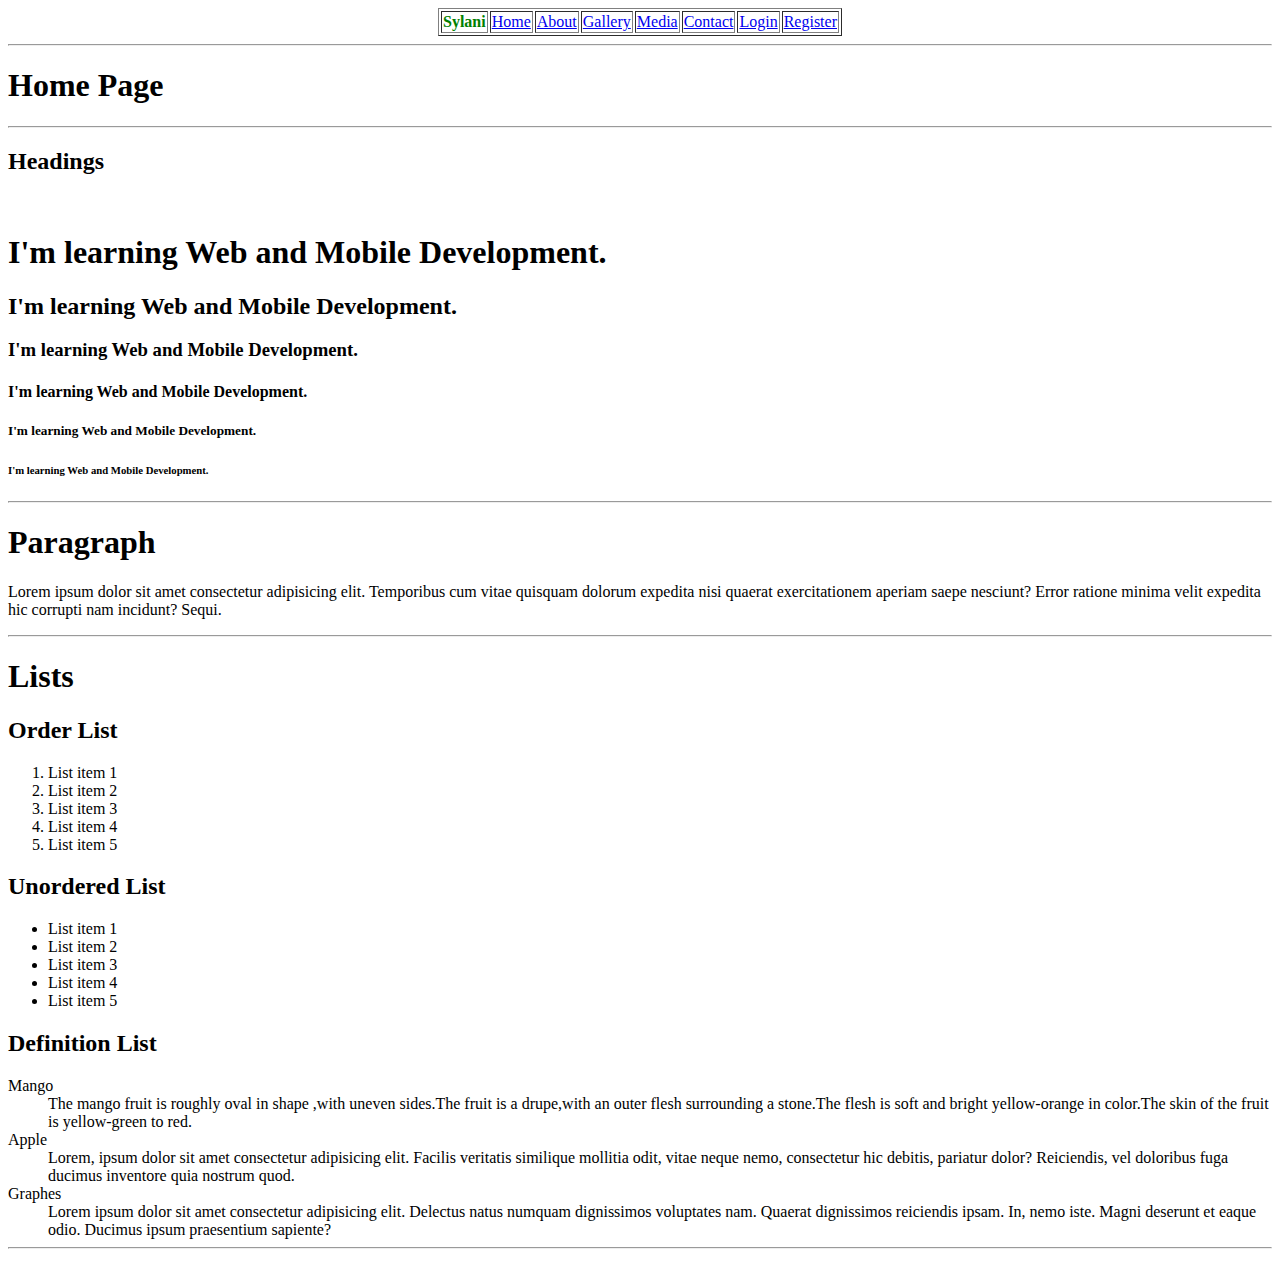
<file: index.html>
<!DOCTYPE html>
<html lang="en">
<head>
    <meta charset="UTF-8">
    <meta http-equiv="X-UA-Compatible" content="IE=edge">
    <meta name="viewport" content="width=device-width, initial-scale=1.0">
    <title>Third Assigment</title>
</head>
<body>
   
     
    <header>
        <nav>
            <center>
                <table border="1" >
                    <tr>
                        <th style="color:green ;">Sylani</th>
                        <td><a href="index.html">Home</a></td>
                        <td><a href="about.html">About</a></td>
                        <td><a href="gallery.html">Gallery</a></td>
                        <td><a href="media.html">Media</a></td>
                        <td><a href="contact.html">Contact</a></td>
                        <td><a href="login.html">Login</a></td>
                        <td><a href="register.html">Register</a></td>
                    </tr>
                </table>
            </center>
        </nav>

    </header>
    <hr>

    <main>

        <h1>Home Page</h1>
        <hr>

        <h2>Headings</h2> <br> 
        <h1>I'm learning Web and Mobile Development.</h1> 
        <h2>I'm learning Web and Mobile Development.</h2>
        <h3>I'm learning Web and Mobile Development.</h3>
        <h4>I'm learning Web and Mobile Development.</h4>
        <h5>I'm learning Web and Mobile Development.</h5>
        <h6>I'm learning Web and Mobile Development.</h6>
        <hr>

        <h1>Paragraph</h1>

        <p>Lorem ipsum dolor sit amet consectetur adipisicing elit. Temporibus cum vitae quisquam dolorum expedita nisi quaerat exercitationem aperiam saepe nesciunt? Error ratione minima velit expedita hic corrupti nam incidunt? Sequi.</p>

        <hr>
        <!-- lists -->
        <h1>Lists</h1>

        <h2>Order List</h2>
        <ol>
            <li>List item 1</li>
            <li>List item 2</li>
            <li>List item 3</li>
            <li>List item 4</li>
            <li>List item 5</li>
        </ol>

        <h2>Unordered List</h2>
        <ul>
            <li>List item 1</li>
            <li>List item 2</li>
            <li>List item 3</li>
            <li>List item 4</li>
            <li>List item 5</li>
        </ul>

        <h2>Definition List</h2>
        <dl>
            <dt>Mango</dt>
            <dd>The mango fruit is roughly oval in shape ,with uneven sides.The fruit is a drupe,with an outer flesh surrounding a stone.The flesh is  soft and bright yellow-orange in color.The skin of the fruit is yellow-green to red.</dd>
            <dt>Apple</dt>
            <dd>Lorem, ipsum dolor sit amet consectetur adipisicing elit. Facilis veritatis similique mollitia odit, vitae neque nemo, consectetur hic debitis, pariatur dolor? Reiciendis, vel doloribus fuga ducimus inventore quia nostrum quod.</dd>
            <dt>Graphes</dt>
            <dd>Lorem ipsum dolor sit amet consectetur adipisicing elit. Delectus natus numquam dignissimos voluptates nam. Quaerat dignissimos reiciendis ipsam. In, nemo iste. Magni deserunt et eaque odio. Ducimus ipsum praesentium sapiente?</dd>
            <hr>
        </dl>

        

    </main>

    <footer>

    </footer>

</body>
</html>
</file>
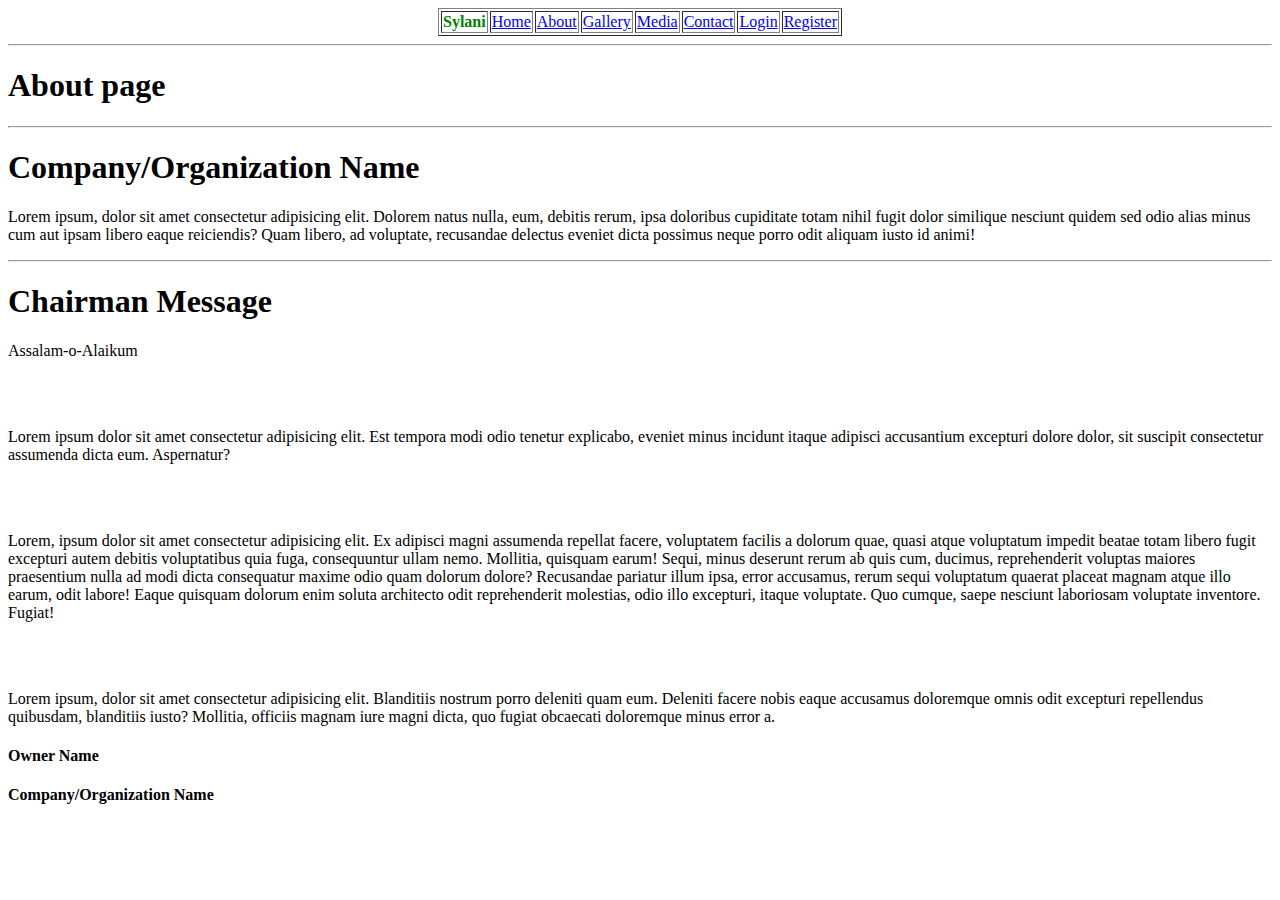
<file: about.html>
<!DOCTYPE html>
<html lang="en">
<head>
    <meta charset="UTF-8">
    <meta http-equiv="X-UA-Compatible" content="IE=edge">
    <meta name="viewport" content="width=device-width, initial-scale=1.0">
    <title>About</title>
</head>
<body>
    <header>
        <nav>
            <center>
                <table border="1">
                    <tr>
                        <th style="color:green ;">Sylani</th>
                        <td><a href="index.html">Home</a></td>
                        <td><a href="about.html">About</a></td>
                        <td><a href="gallery.html">Gallery</a></td>
                        <td><a href="media.html">Media</a></td>
                        <td><a href="contact.html">Contact</a></td>
                        <td><a href="login.html">Login</a></td>
                        <td><a href="register.html">Register</a></td>
                    </tr>
                </table>
            </center>
        </nav>
        <hr>

    </header>

    <main>

        <h1>About page</h1>
        <hr>
        <h1>Company/Organization Name </h1>
        <p>Lorem ipsum, dolor sit amet consectetur adipisicing elit. Dolorem natus nulla, eum, debitis rerum, ipsa doloribus cupiditate totam nihil fugit dolor similique nesciunt quidem sed odio alias minus cum aut ipsam libero eaque reiciendis? Quam libero, ad voluptate, recusandae delectus eveniet dicta possimus neque porro odit aliquam iusto id animi!</p>
        <hr>
        <h1>Chairman Message</h1>

        <p>Assalam-o-Alaikum</p>
        <br>
        <br>
        <p>Lorem ipsum dolor sit amet consectetur adipisicing elit. Est tempora modi odio tenetur explicabo, eveniet minus incidunt itaque adipisci accusantium excepturi dolore dolor, sit suscipit consectetur assumenda dicta eum. Aspernatur?</p>
        <br>
        <br>

        <p>Lorem, ipsum dolor sit amet consectetur adipisicing elit. Ex adipisci magni assumenda repellat facere, voluptatem facilis a dolorum quae, quasi atque voluptatum impedit beatae totam libero fugit excepturi autem debitis voluptatibus quia fuga, consequuntur ullam nemo. Mollitia, quisquam earum! Sequi, minus deserunt rerum ab quis cum, ducimus, reprehenderit voluptas maiores praesentium nulla ad modi dicta consequatur maxime odio quam dolorum dolore? Recusandae pariatur illum ipsa, error accusamus, rerum sequi voluptatum quaerat placeat magnam atque illo earum, odit labore! Eaque quisquam dolorum enim soluta architecto odit reprehenderit molestias, odio illo excepturi, itaque voluptate. Quo cumque, saepe nesciunt laboriosam voluptate inventore. Fugiat!</p>

    <br>
    <br>
    <p>Lorem ipsum, dolor sit amet consectetur adipisicing elit. Blanditiis nostrum porro deleniti quam eum. Deleniti facere nobis eaque accusamus doloremque omnis odit excepturi repellendus quibusdam, blanditiis iusto? Mollitia, officiis magnam iure magni dicta, quo fugiat obcaecati doloremque minus error a.</p>

    <h4>Owner Name</h4>
    <h4>Company/Organization Name</h4>

    </main>

    <footer>

    </footer>
    
</body>
</html>
</file>
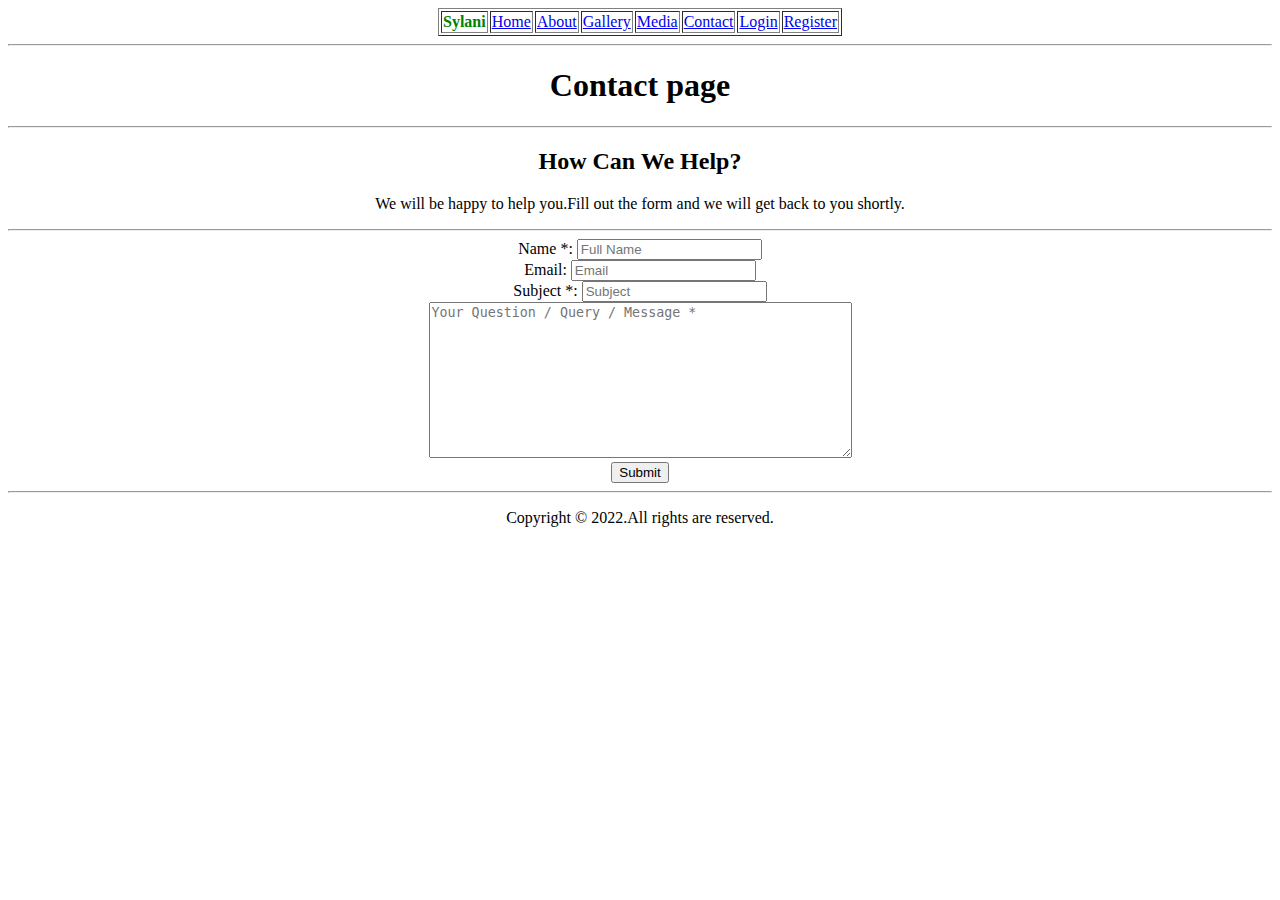
<file: contact.html>
<!DOCTYPE html>
<html lang="en">
<head>
    <meta charset="UTF-8">
    <meta http-equiv="X-UA-Compatible" content="IE=edge">
    <meta name="viewport" content="width=device-width, initial-scale=1.0">
    <link rel="stylesheet" href="C:\Users\hp\Desktop\saylani smit\thirdassingment\index.html\style.css">
    <title>Contact</title>
</head>
<body>

    <header>
        <nav>
            <center>
                <table border="1">
                    <tr>
                        <th style="color:green ;">Sylani</th>
                        <td><a href="index.html">Home</a></td>
                        <td><a href="about.html">About</a></td>
                        <td><a href="gallery.html">Gallery</a></td>
                        <td><a href="media.html">Media</a></td>
                        <td><a href="contact.html">Contact</a></td>
                        <td><a href="login.html">Login</a></td>
                        <td><a href="register.html">Register</a></td>
                    </tr>
                </table>
            </center>
        </nav>

        <hr>


    </header>

    <main>

       <h1 style="text-align:center;">Contact page</h1>
       <hr>
       <h2 style="text-align:center;">How Can We Help?</h2>
       <p style="text-align:center;">We will be happy to help you.Fill out the form and we will get back to you shortly.</p>

       <hr>

       <center>

       <form class="form">
        <label for="Name">Name *:</label>
        <input type="text" placeholder="Full Name" required> <br>
         <label for="Email:">Email:</label>
         <input type="email" placeholder="Email"> <br>
         <label for="Subject:">Subject *:</label>
         <input type="text" placeholder="Subject" required> <br>

         <textarea name="" id="textarea" cols="50" rows="10" placeholder="Your Question / Query / Message *"></textarea> <br>

        <input type="submit" name="Send Message" id="Send Message">



       </form>

    </center>

       <hr>

    </main>

    <footer>
        
    <footer>
        <center>
            <p>Copyright &copy; 2022.All rights are reserved.</p>
        </center>

    </footer>
    

    </footer>
    
</body>
</html>
</file>
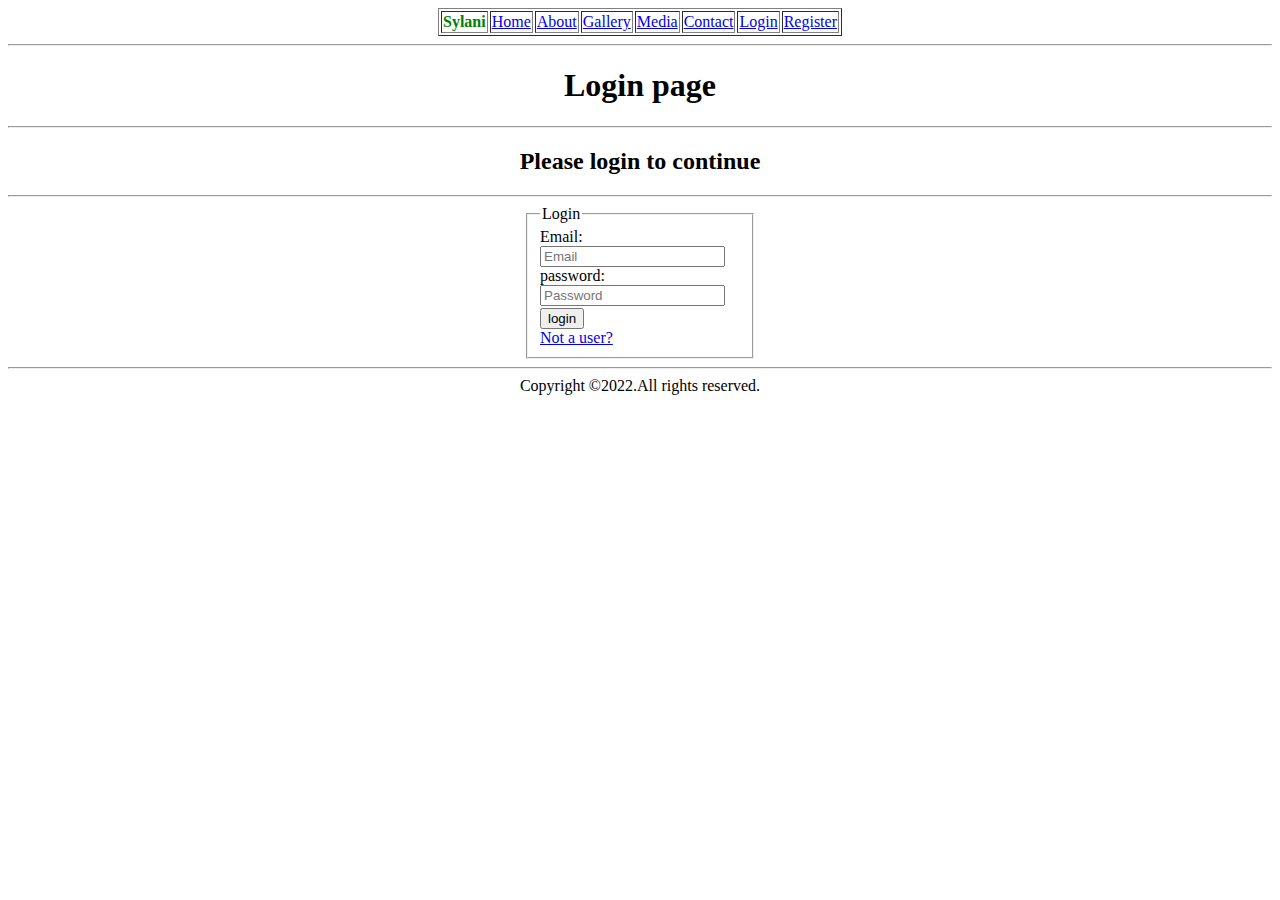
<file: login.html>
<!DOCTYPE html>
<html lang="en">
<head>
    <meta charset="UTF-8">
    <meta http-equiv="X-UA-Compatible" content="IE=edge">
    <meta name="viewport" content="width=device-width, initial-scale=1.0">
    <title>Login page</title>
    <style>
     
        #login{

       
            margin-top: 2px;
        }
    </style>
</head>
<body>

    <header>
        <nav>
            <center>
                <table border="1">
                    <tr>
                        <th style="color:green ;">Sylani</th>
                        <td><a href="index.html">Home</a></td>
                        <td><a href="about.html">About</a></td>
                        <td><a href="gallery.html">Gallery</a></td>
                        <td><a href="media.html">Media</a></td>
                        <td><a href="contact.html">Contact</a></td>
                        <td><a href="login.html">Login</a></td>
                        <td><a href="register.html">Register</a></td>
                    </tr>
                </table>
            </center>
        </nav>
        <hr>

    </header>

    <main>


        <center>
            <h1>Login page</h1>
        </center>
        <center> <hr>

        <h2>Please login to continue</h2>
    </center>

    <hr>
   
    
<center>
    <fieldset style="width: 200px; text-align: left;">
     
        <legend>Login</legend>


 
        
        <form>
            <label for="Email">Email:</label> <br>
            <input type="Email" placeholder="Email"> <br>
            <label for="Password">password:</label> <br>
            <input type="Password" placeholder="Password"> <br>
            <input type="submit" value="login" id="login"> <br>
            <a href="Not a user?">Not a user?</a>



        </form>
        
    </fieldset>
</center>

    <hr>
            


    </main>

    <footer>
        <center>
        Copyright &copy;2022.All rights reserved.
    </center>

    </footer>
    
</body>
</html>
</file>
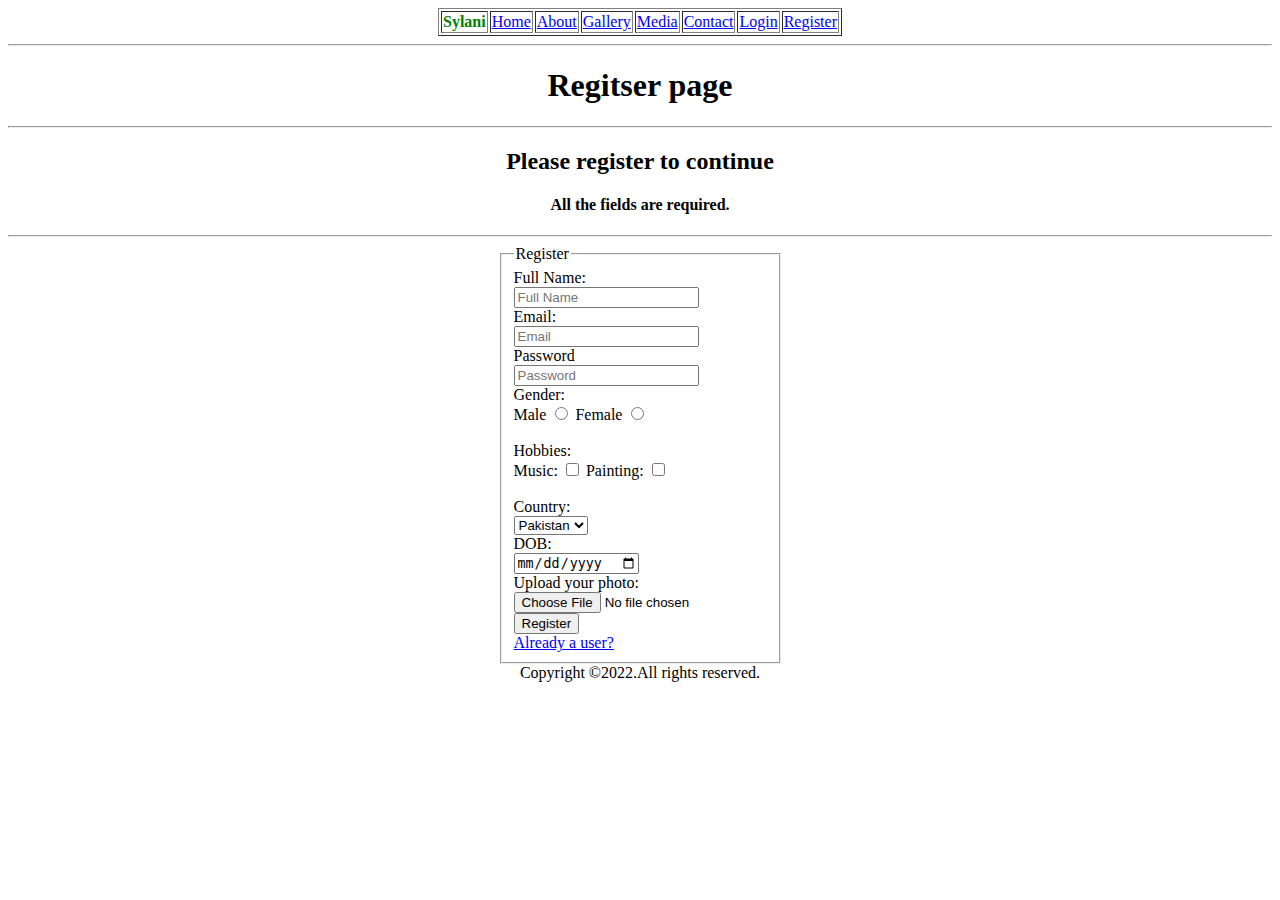
<file: register.html>
<!DOCTYPE html>
<html lang="en">
<head>
    <meta charset="UTF-8">
    <meta http-equiv="X-UA-Compatible" content="IE=edge">
    <meta name="viewport" content="width=device-width, initial-scale=1.0">
    <title>Register page</title>

</head>
<body>

    <header>
        <nav>
            <center>
                <table border="1">
                    <tr>
                        <th style="color:green ;">Sylani</th>
                        <td><a href="index.html">Home</a></td>
                        <td><a href="about.html">About</a></td>
                        <td><a href="gallery.html">Gallery</a></td>
                        <td><a href="media.html">Media</a></td>
                        <td><a href="contact.html">Contact</a></td>
                        <td><a href="login.html">Login</a></td>
                        <td><a href="register.html">Register</a></td>
                    </tr>
                </table>
            </center>
        </nav>
        <hr>

    </header>

    <main>

        <h1 style="text-align:center;">Regitser page</h1> <hr>
        <h2 style="text-align:center;">Please register to continue</h2> 
        <h4  style="text-align:center;">All the fields are required.</h4> <hr>

        <center>

        <fieldset style="width: 200px; text-align: left;">
            <legend>Register</legend>
            <label for="FullName">Full Name:</label> <br>
            <input type="text" placeholder="Full Name"> <br>
            <label for="Email">Email:</label> <br>
            <input type="Email" placeholder="Email"> <br>
            <label for="password">Password</label> <br>
            <input type="password" placeholder="Password"> <br>

            <label for="Gender">Gender:</label> <br>
            <label for="male">Male</label>
            <input type="radio" id="male" name="male" value="male">

            <label for="female">Female</label>
            <input type="radio" id="female" name="female" value="female"> <br><br>
            <label for="Hobbies">Hobbies:</label> <br>
            <label for="Music">Music:</label>
            <input type="checkbox" name="Art" id="">
            <label for="Painting">Painting:</label>
            <input type="checkbox" name="Painting" id=""> <br> <br>
            
            <label for="Country">Country:</label> <br>

            <select>
                <option value="Pakistan">Pakistan</option>
                <option value="India">India</option>
                <option value="China">China</option>
                <option value="Iran">Iran</option>
              </select>
              <br>

              <label for="DOB">DOB:</label> <br>
              <input type="date" id="birthday" name="birthday"> <br>

              <label for="photo">Upload your photo:</label> <br>
              <input type="file" id="myfile" name="myfile"> <br>

              <input type="submit" value="Register" >  <br>

              <a href="Already a user?">Already a user?</a>



        </fieldset>
    </center>

    
    </main>

    <footer style="text-align:center;">
        Copyright &copy;2022.All rights reserved.

    </footer>
    
</body>
</html>
</file>
